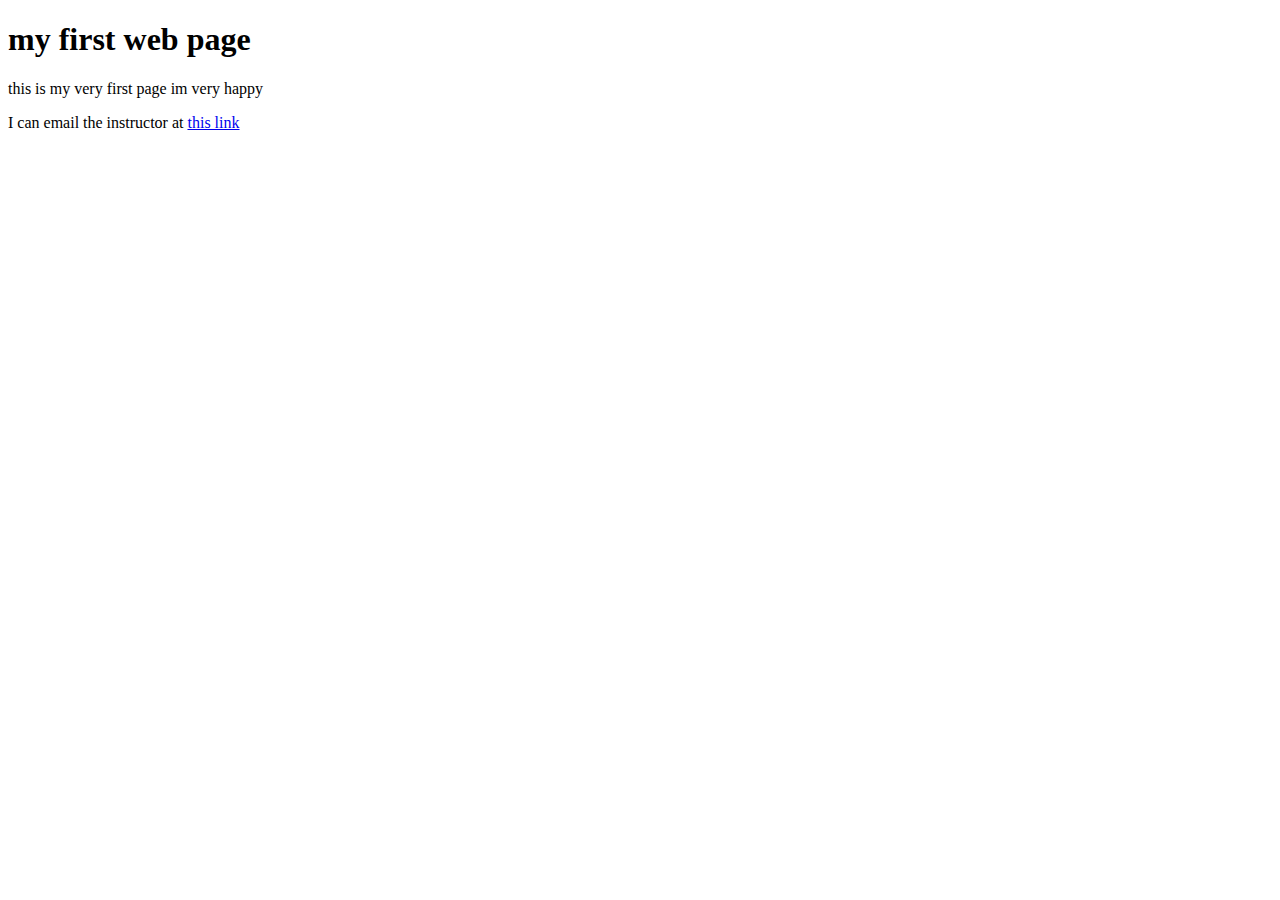
<file: My-first-web-page.html>
<!DOCTYPE html>
<html lang="en">
<head>
    <meta charset="UTF-8">
    <meta http-equiv="X-UA-Compatible" content="IE=edge">
    <meta name="viewport" content="width=device-width, initial-scale=1.0">
    <title>my first web page    </title>
</head>
<body>
<h1>my first web page</h1>
  <p>this is my very first page im very happy </p> 
<p> I can email the instructor at <a href="mailto:dtarv
  in@aimcodeschool.org?"subject=Help%20me&body>this link</a> </p>
</body>
</html>
</file>
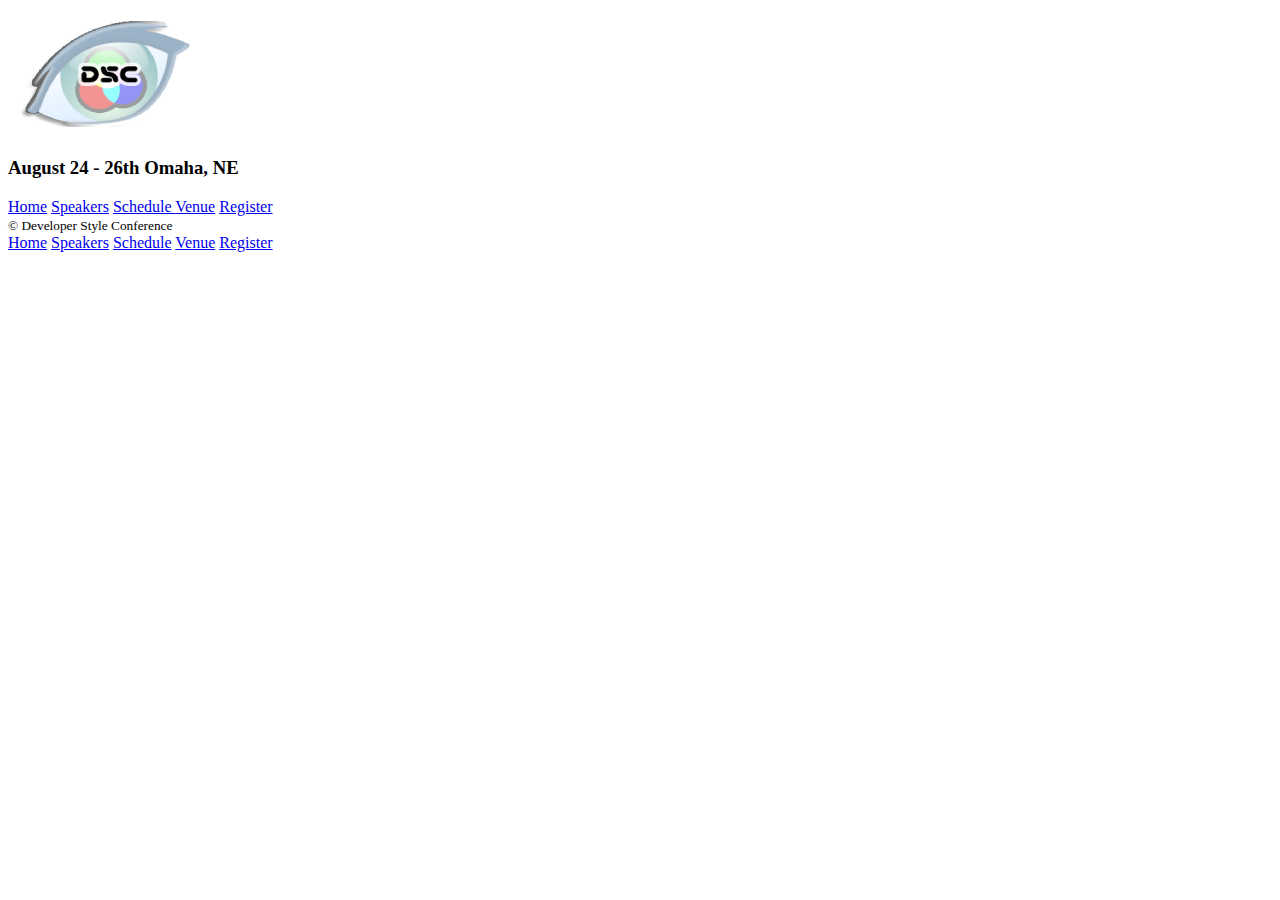
<file: Style conference/speakers.html>
<!DOCTYPE html>
<html lang="en">
<head>
    <meta charset="UTF-8">
    <meta http-equiv="X-UA-Compatible" content="IE=edge">
    <meta name="viewport" content="width=device-width, initial-scale=1.0">
    <title>Style Conference-Schedule</title>
</head>
<body>
    <header class="container">
        <h1>
    <a href="index.html"><img src="Assets/images/logo-1.png" alt="logo"></a>
    </h1>
    <h3>August 24 - 26th Omaha, NE</h3>
    <nav>
    <a href="index.html">Home</a>
    <a href="speakers.html">Speakers</a>
    <a href="schedule.html"> Schedule </a>
    <a href="venue.html">Venue</a>
    <a href="register.html">Register</a>
    </nav>
</header> 
<footer class="container">
    <small>&copy; Developer Style Conference</small>
    <nav>     
    <a href="index.html">Home</a>
    <a href="speakers.html">Speakers</a>
    <a href="schedule.html">Schedule</a>
    <a href="venue.html">Venue</a>
    <a href="register.html">Register</a>
    </nav>
</footer>
</body>
</html>
</file>
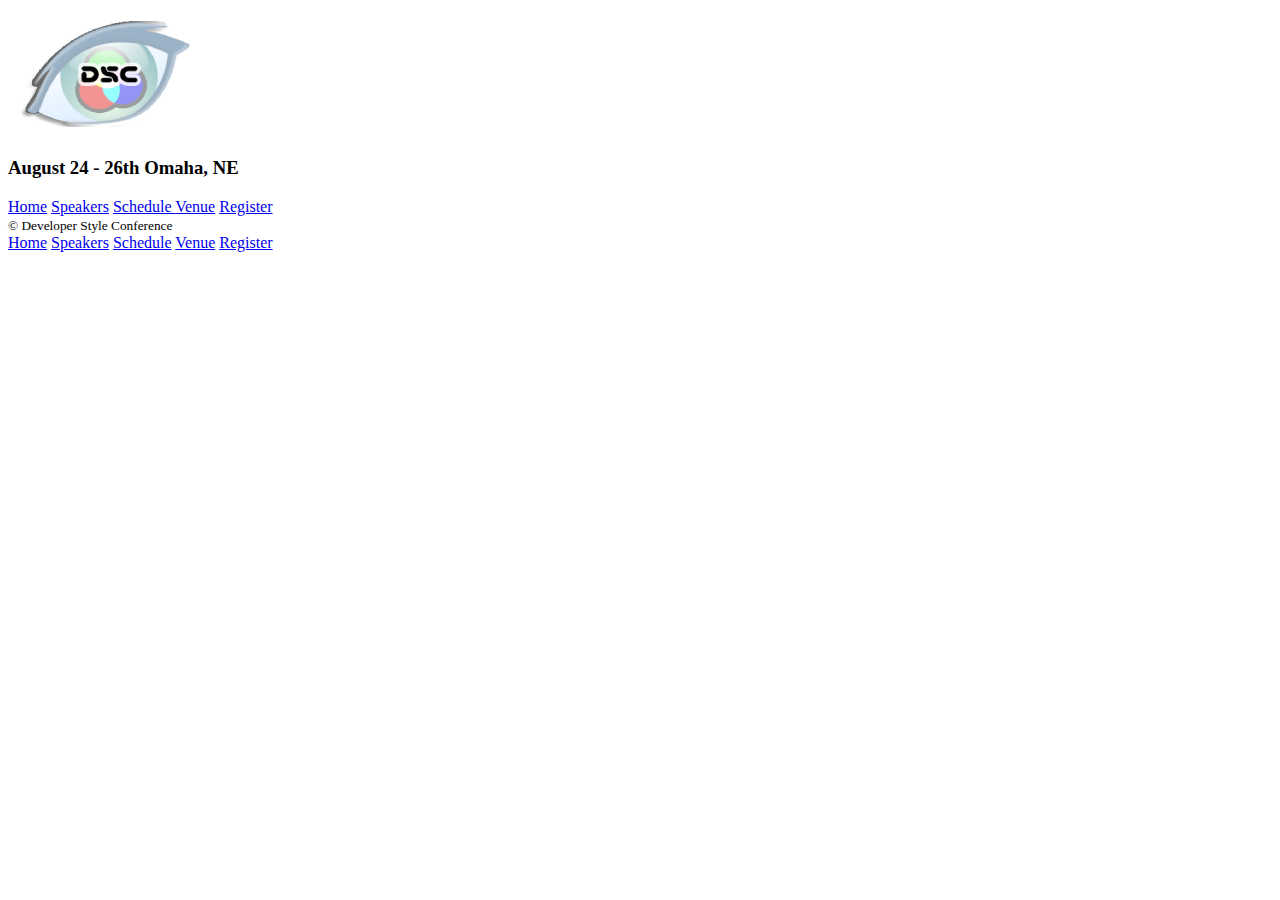
<file: Style conference/venue.html>
<!DOCTYPE html>
<html lang="en">
<head>
    <meta charset="UTF-8">
    <meta http-equiv="X-UA-Compatible" content="IE=edge">
    <meta name="viewport" content="width=device-width, initial-scale=1.0">
    <title>Style Conference - Schedule</title>
</head>
<body>
    <header>
        <h1>
        <a href="index.html"><img src="Assets/images/logo-1.png" alt="logo"></a>
    </h1>
    <h3>August 24 - 26th Omaha, NE</h3>
    <nav>
    <a href="index.html">Home</a>
    <a href="speakers.html">Speakers</a>
    <a href="schedule.html"> Schedule </a>
    <a href="venue.html">Venue</a>
    <a href="register.html">Register</a>
    </nav>
</header class= "container">
<footer> 
    <small>&copy; Developer Style Conference</small>
    <nav>
    <a href="index.html">Home</a>
    <a href="speakers.html">Speakers</a>
    <a href="schedule.html">Schedule</a>
    <a href="venue.html">Venue</a>
    <a href="register.html">Register</a>
    </nav>
</footer class= "container">
</body>
</html>
</file>
